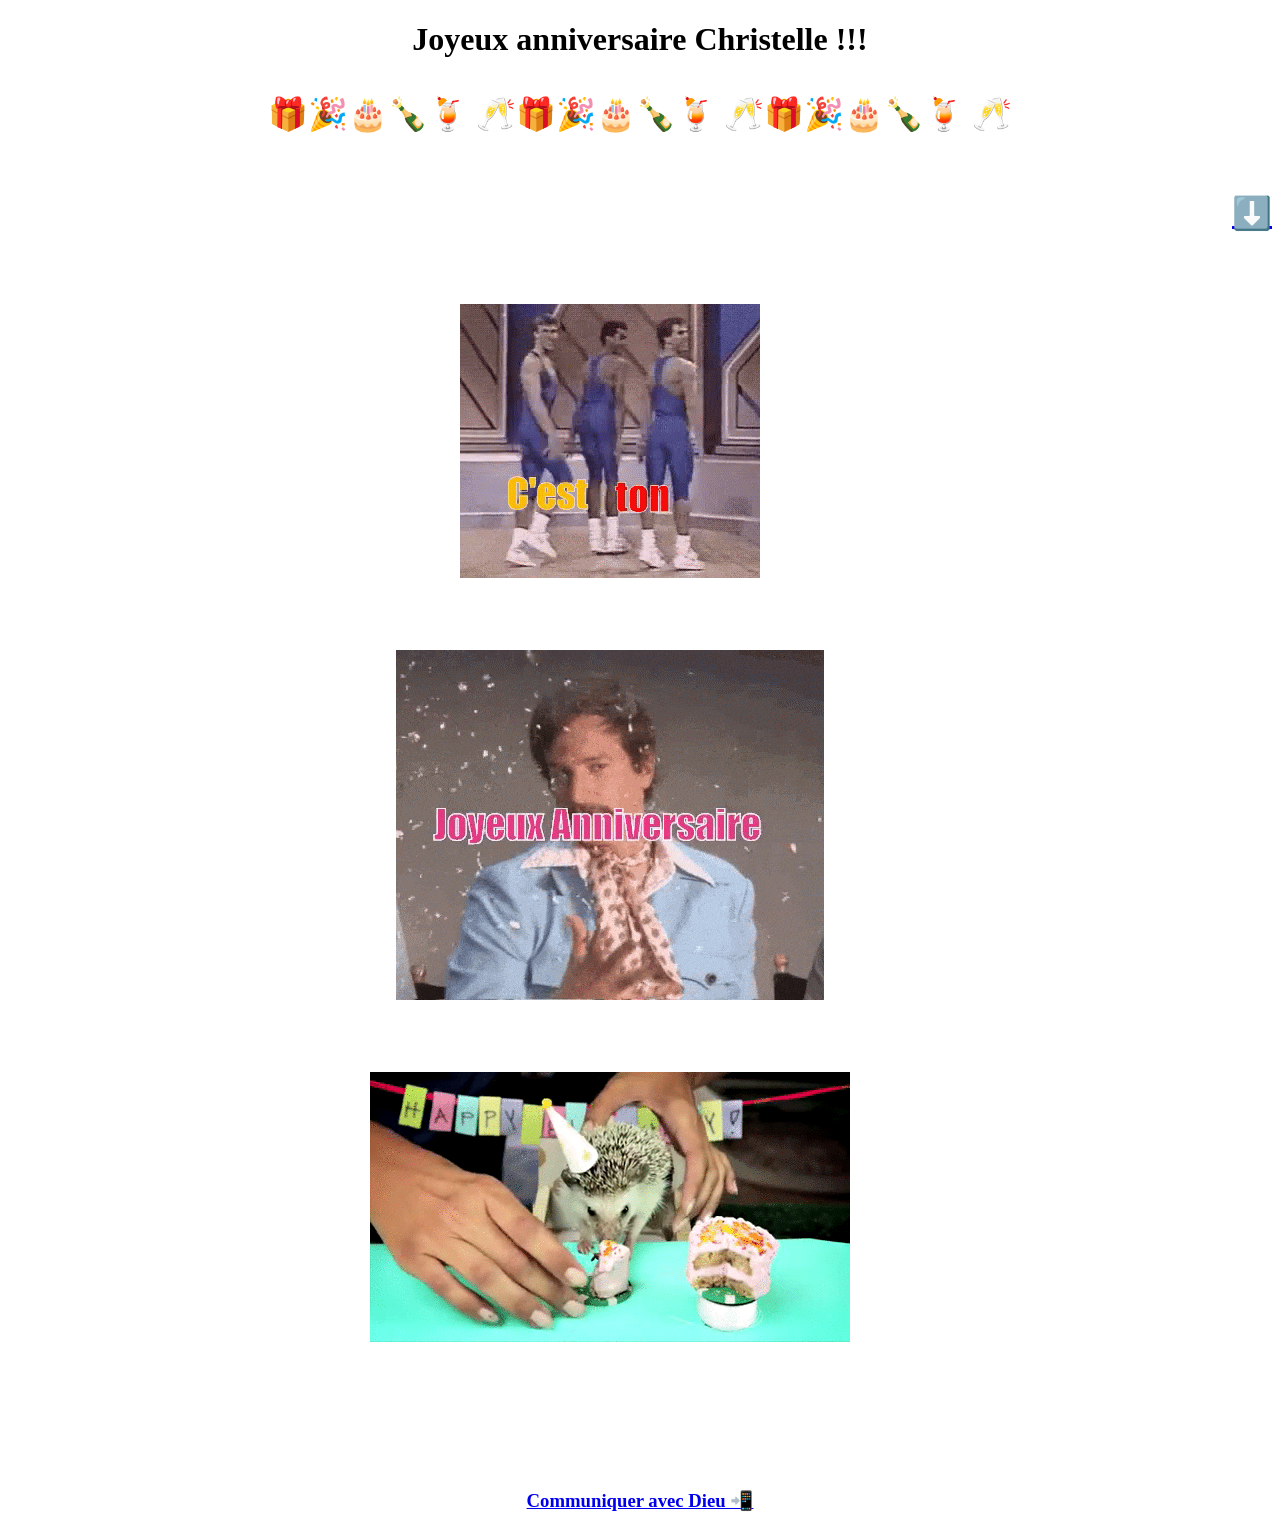
<file: ct.html>
<!DOCTYPE HTML>
<html>
	<head>
		<title>Joyeux anniversaire Christelle !!!</title>
		<meta charset="utf-8" />
		<meta name="viewport" content="width=device-width, initial-scale=1, user-scalable=no" />
		<link rel="stylesheet" href="assets/css/main.css" />
</head>
	<body>
	<h1 style="color:withe;"><center>Joyeux anniversaire Christelle !!!
             <br>
		<br> 🎁🎉🎂🍾🍹 🥂🎁🎉🎂🍾🍹 🥂🎁🎉🎂🍾🍹 🥂</center></h1>
		<br>
		<h1 align="right"><a href="#bottom">⬇️</a></h1>

<br>
<br>
<br>
<br>
<br>
<center><img class="image" src="https://devasurendra.github.io/images/ani1.gif" alt="" width="auto" height="auto"></center>
<br>
<br>
<br>
<br>
<br>
<br>
<center><img class="image" src="https://devasurendra.github.io/images/ani2.gif" alt="" width="auto" height="auto"></center>
<br>
<br>
<br>
<br>
<br>
<br>
<center><img class="image" src="https://devasurendra.github.io/images/ani3.gif" alt="" width="auto" height="auto"></center>
<br>
<br>
<br>
<br>
<br>
<br>
<br>
<center><h3><bold><italic><a href="tel:+33699575204">Communiquer avec Dieu 📲</a></italic></bold></h3></center>
  <div id="bottom"></div>
	</body>
	
	</html>
</file>
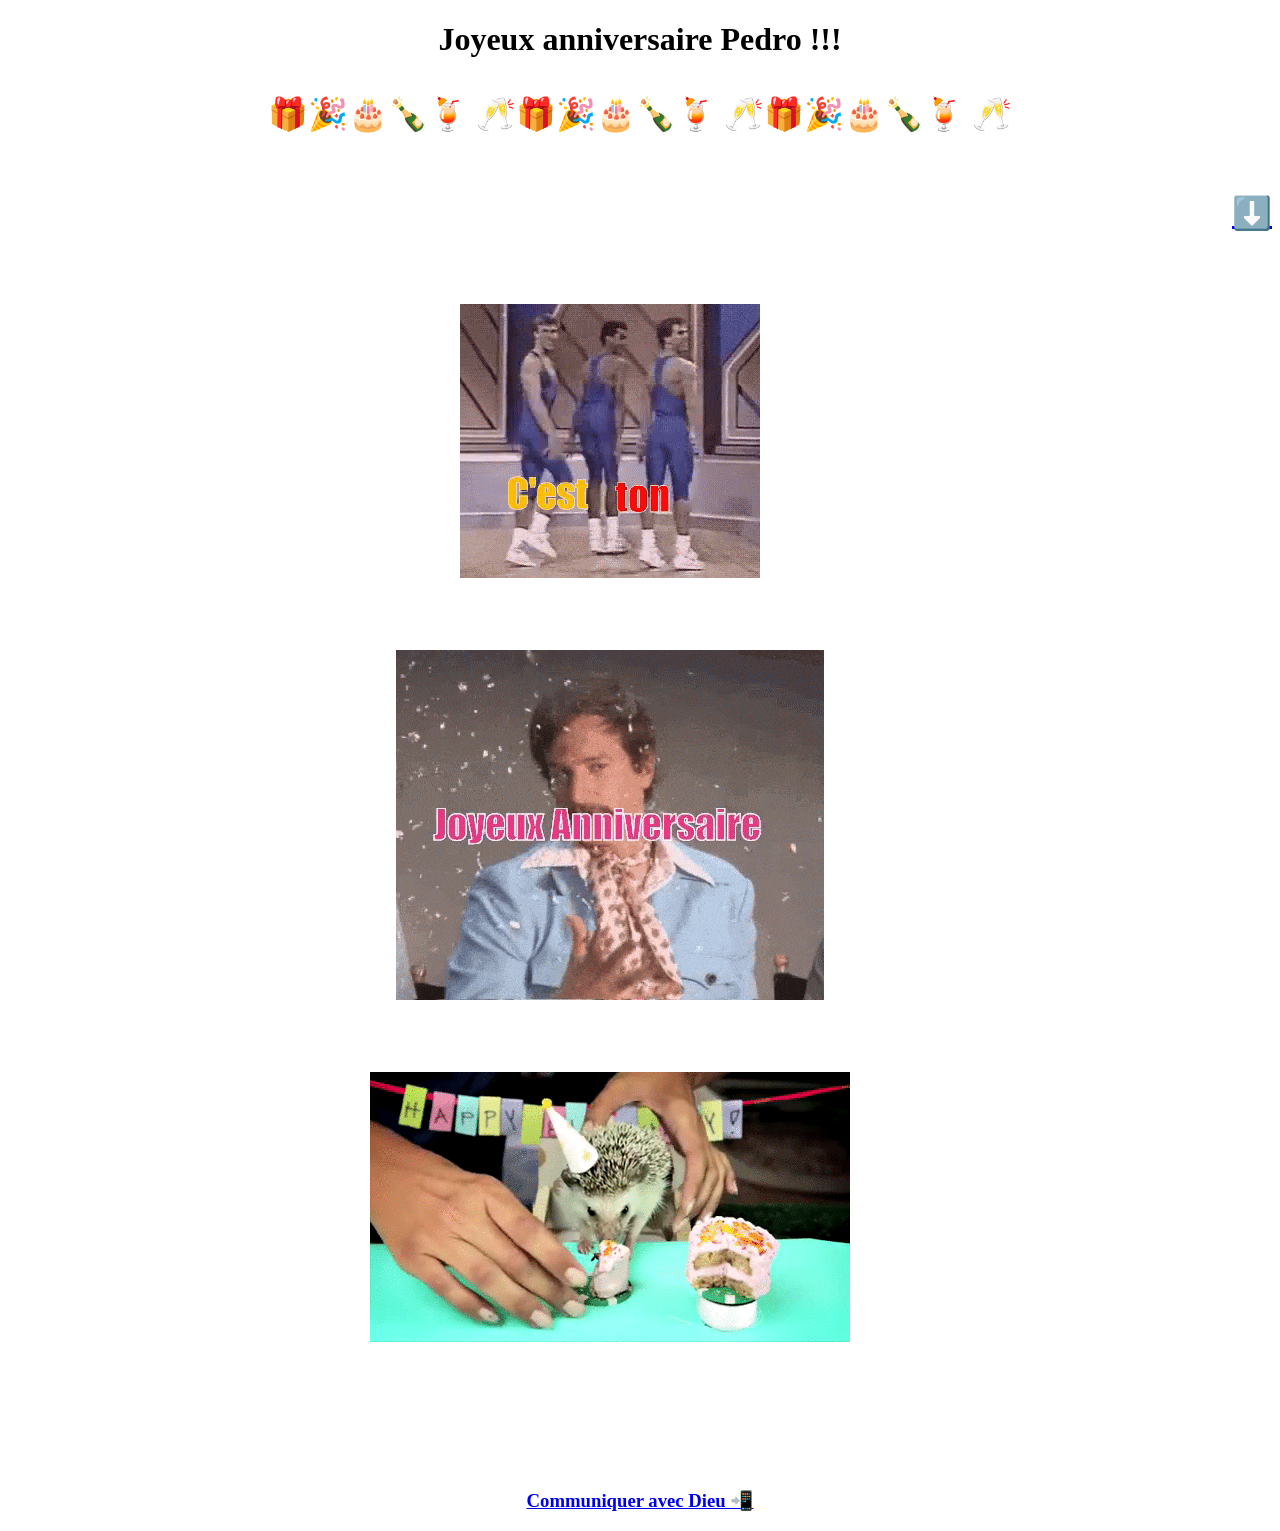
<file: plg.html>
<!DOCTYPE HTML>
<html>
	<head>
		<title>Joyeux anniversaire Pedro !!!</title>
		<meta charset="utf-8" />
		<meta name="viewport" content="width=device-width, initial-scale=1, user-scalable=no" />
		<link rel="stylesheet" href="assets/css/main.css" />
</head>
	<body>
	<h1 style="color:withe;"><center>Joyeux anniversaire Pedro !!!
             <br>
		<br> 🎁🎉🎂🍾🍹 🥂🎁🎉🎂🍾🍹 🥂🎁🎉🎂🍾🍹 🥂</center></h1>
		<br>
		<h1 align="right"><a href="#bottom">⬇️</a></h1>

<br>
<br>
<br>
<br>
<br>
<center><img class="image" src="https://devasurendra.github.io/images/ani1.gif" alt="" width="auto" height="auto"></center>
<br>
<br>
<br>
<br>
<br>
<br>
<center><img class="image" src="https://devasurendra.github.io/images/ani2.gif" alt="" width="auto" height="auto"></center>
<br>
<br>
<br>
<br>
<br>
<br>
<center><img class="image" src="https://devasurendra.github.io/images/ani3.gif" alt="" width="auto" height="auto"></center>
<br>
<br>
<br>
<br>
<br>
<br>
<br>
<center><h3><bold><italic><a href="tel:+33699575204">Communiquer avec Dieu 📲</a></italic></bold></h3></center>
  <div id="bottom"></div>
	</body>
	
	</html>
</file>
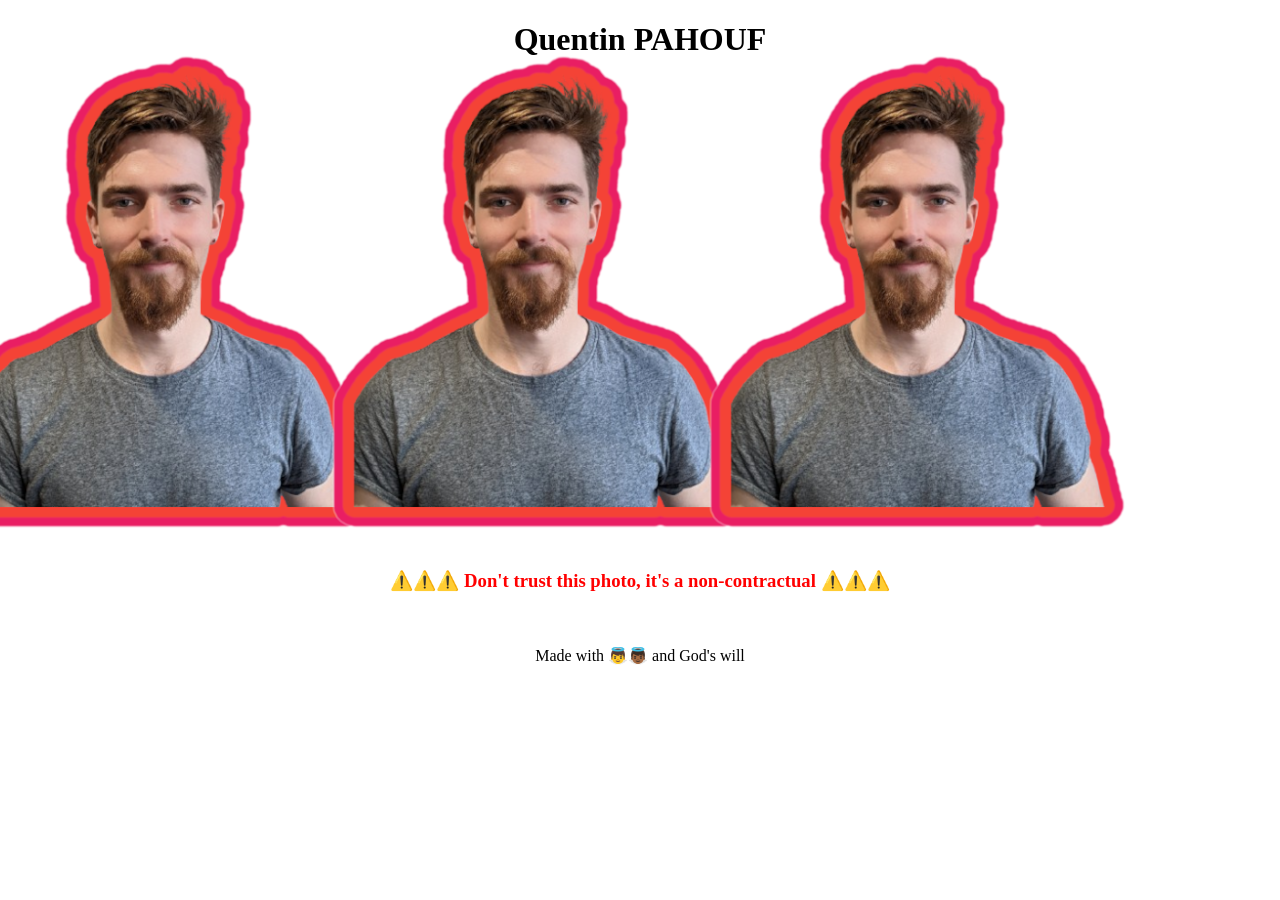
<file: qp.html>
<!DOCTYPE HTML>
<html>
	<head>
		<title>Quentin PAHOUF</title>
		<meta charset="utf-8" />
		<meta name="viewport" content="width=device-width, initial-scale=1, user-scalable=no" />
		<link rel="stylesheet" href="assets/css/main.css" />
</head>
	<body>
	<h1 style="color:withe;"><center>Quentin PAHOUF</center></h1>

<img class="image" src="https://devasurendra.github.io/images/QuentinP.png" alt="" width="auto" height="auto">
<img class="image" src="https://devasurendra.github.io/images/QuentinP.png" alt="" width="auto" height="auto">
<img class="image" src="https://devasurendra.github.io/images/QuentinP.png" alt="" width="auto" height="auto">

  <h3 style="color:red;"><center>⚠️⚠️⚠️ Don't trust this photo, it's a non-contractual ⚠️⚠️⚠️</center></h3>
  </body>
	<br>
	
	<br>
	

		<footer><center>Made with 👼👼🏾 and God's will</center></footer>
</html>
</file>
<file: assets/css/main.css>
.image {
    position: static;
    top: 50%;
    left: 5%;
    width: auto;
    height: auto;
    margin:-40px 0 0 -60px;
    -webkit-animation:spin 4s linear infinite;
    -moz-animation:spin 4s linear infinite;
    animation:spin 4s linear infinite;
}
@-moz-keyframes spin { 100% { -moz-transform: rotate(360deg); } }
@-webkit-keyframes spin { 100% { -webkit-transform: rotate(360deg); } }
@keyframes spin { 100% { -webkit-transform: rotate(360deg); transform:rotate(360deg); } }
</file>
